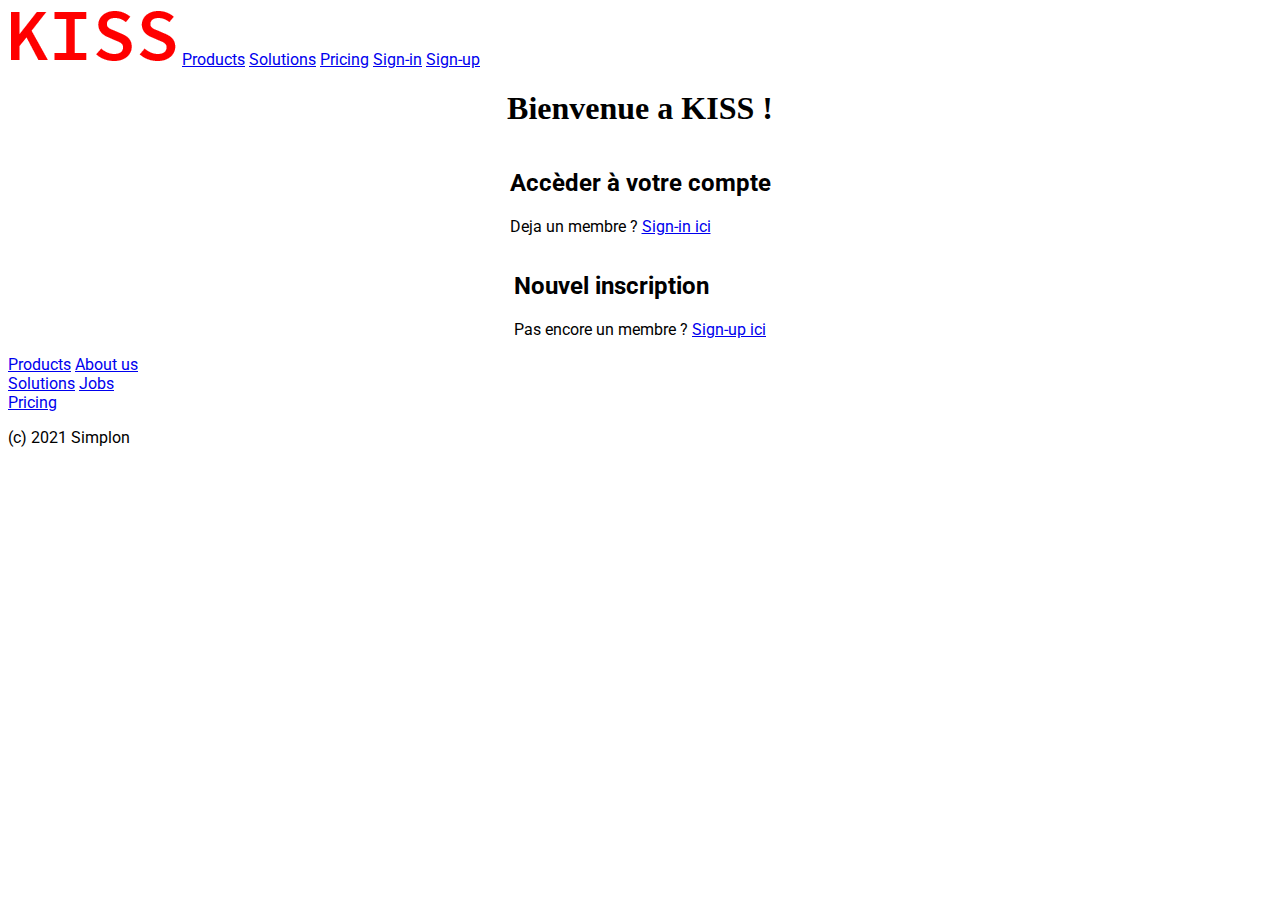
<file: index.html>
<!DOCTYPE html>
<html>
    <head>
        <meta charset="utf-8">
        <html lang="fr-FR">
        <link href="styles/style.css" rel="stylesheet">
        <link rel="stylesheet"
        href="https://fonts.googleapis.com/css?family=Roboto">
              <title>Main web page</title>
    </head>
    <body>
        <header>
            <nav>
                <div>
                    <a href="https://simplon.co/" ><img src="KISS_Logo.png"></a>
                    <a href="https://simplon.co/" class="text_Roboto_light">Products</a>
                    <a href="https://simplon.co/" class="text_Roboto_light">Solutions</a>
                    <a href="https://simplon.co/" class="text_Roboto_light">Pricing</a>
                    <a href="./sign-in.html" class="text_Roboto_light">Sign-in</a>
                    <a href="./sign-up.html" class="text_Roboto_light">Sign-up</a>
                </div>
            </nav>
        </header>
        <section class="box">
            <h1 class="text_Roboto_medium">Bienvenue a KISS !</h1>
            <article>
                <h2 class="text_Roboto_light">Accèder à votre compte</h2>
                <p>
                    <span class="text_Roboto_light">Deja un membre ? <a href="./sign-in.html" title="Sign-in page">Sign-in ici</a></span>
                </p>
            </article>
            <article>
                <h2 class="text_Roboto_light">Nouvel inscription</h2>
                 <p> 
                    <span class="text_Roboto_light">Pas encore un membre ? <a href="./sign-up.html" title="Sign-up page">Sign-up ici</a></span>
                </p>
            </article>
        </section>
        <footer>
            <a href="https://simplon.co/" class="text_Roboto_light">Products</a>
            <a href="https://simplon.co/" class="text_Roboto_light">About us</a><br>
            <a href="https://simplon.co/" class="text_Roboto_light" border-right=solid color=black>Solutions</a>
            <a href="https://simplon.co/" class="text_Roboto_light">Jobs</a><br>
            <a href="https://simplon.co/" class="text_Roboto_light">Pricing</a><br>
            <p class="text_Roboto_light">(c) 2021 Simplon</p>
        </footer>
    </body>
</html>
</file>
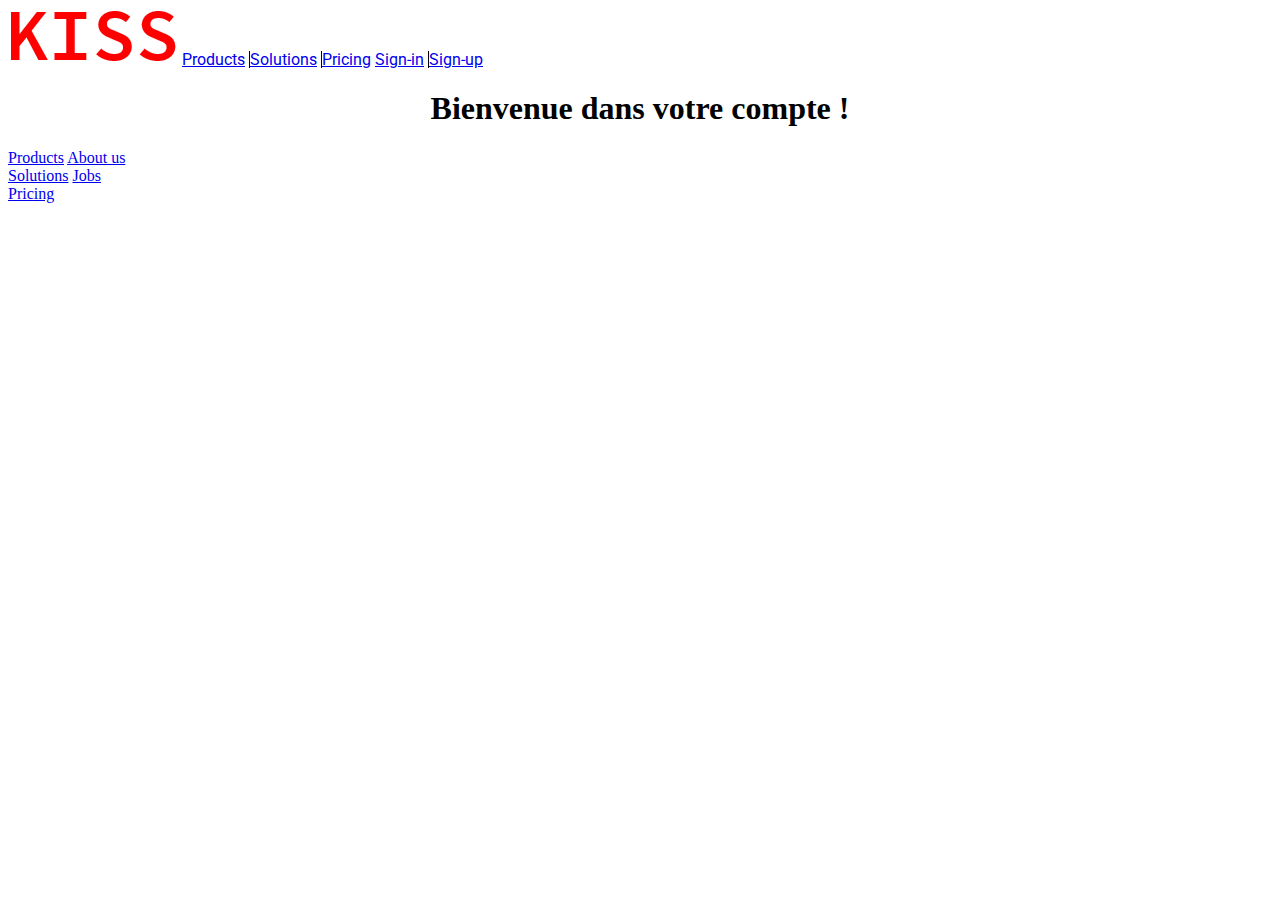
<file: confirm_sign-in.html>
<!DOCTYPE html>
<html>
    <head>
        <meta charset="utf-8">
        <html lang="fr-FR">
        <link href="styles/style.css" rel="stylesheet">
        <link rel="stylesheet"
        href="https://fonts.googleapis.com/css?family=Roboto">
        <title>Confirm sign-in web page</title>
    </head>
    <body class="text_Roboto">
        <nav>
            <div>
                <a href="https://simplon.co/" class="text_Roboto_light"><img src="KISS_Logo.png"></a>
                <a></a>
                <a></a>
                <a></a>
                <a></a>
                <a href="https://simplon.co/" class="text_Roboto_light">Products</a>
                <a href="https://simplon.co/" class="vl"></a>
                <a href="https://simplon.co/" class="text_Roboto_light" class="div-left">Solutions</a>
                <a href="https://simplon.co/" class="vl"></a>
                <a href="https://simplon.co/" class="text_Roboto_light" class="div-left">Pricing</a>
                <a></a>
                <a></a>
                <a></a>
                <a></a>
                <a></a>
                <a></a>
                <a></a>
                <a></a>
                <a></a>
                <a></a>
                <a href="./sign-in.html" class="text_Roboto_light">Sign-in</a>
                <a href="https://simplon.co/" class="vl"></a>
                <a href="./sign-up.html" class="text_Roboto_light">Sign-up</a>
            </div>
        </nav>
        <section class="box">
            <h1>Bienvenue dans votre compte !</h1>
            <!---- <p>
                Vous devriez recevoir un message de confirmation !
            </p> -->
        </section>
    </body>
    <footer>
        <a href="https://simplon.co/">Products</a>
        <a href="https://simplon.co/">About us</a><br>
        <a href="https://simplon.co/">Solutions</a>
        <a href="https://simplon.co/">Jobs</a><br>
        <a href="https://simplon.co/">Pricing</a>
    </footer>
</html>
</file>
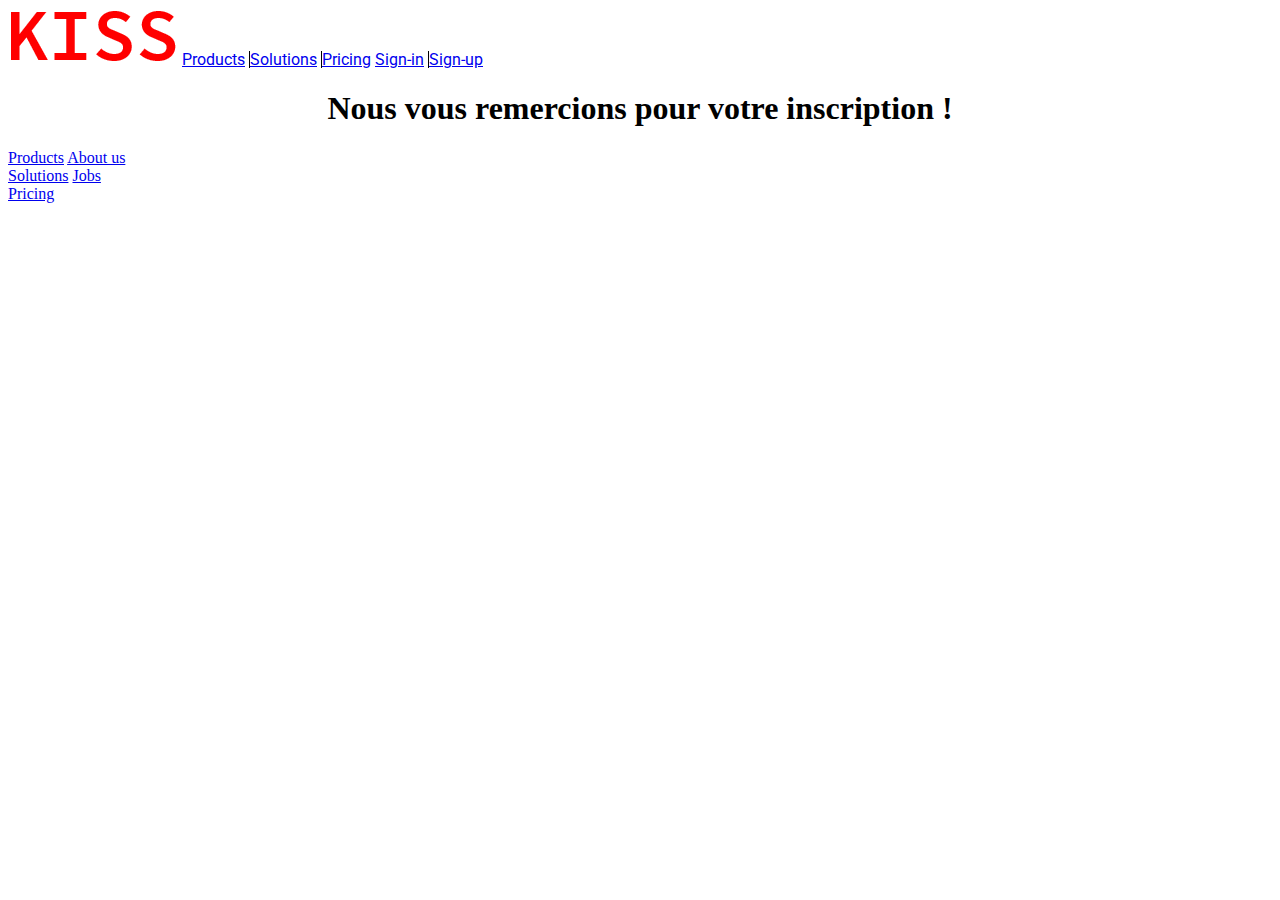
<file: confirm_sign-up.html>
<!DOCTYPE html>
<html>
    <head>
        <meta charset="utf-8">
        <html lang="fr-FR">
        <link href="styles/style.css" rel="stylesheet">
        <link rel="stylesheet"
        href="https://fonts.googleapis.com/css?family=Roboto">
        <title>Confirm sign-up web page</title>
    </head>
    <body class="text_Roboto">
        <nav>
            <div>
                <a href="https://simplon.co/" class="text_Roboto_light"><img src="KISS_Logo.png"></a>
                <a></a>
                <a></a>
                <a></a>
                <a></a>
                <a href="https://simplon.co/" class="text_Roboto_light">Products</a>
                <a href="https://simplon.co/" class="vl"></a>
                <a href="https://simplon.co/" class="text_Roboto_light" class="div-left">Solutions</a>
                <a href="https://simplon.co/" class="vl"></a>
                <a href="https://simplon.co/" class="text_Roboto_light" class="div-left">Pricing</a>
                <a></a>
                <a></a>
                <a></a>
                <a></a>
                <a></a>
                <a></a>
                <a></a>
                <a></a>
                <a></a>
                <a></a>
                <a href="./sign-in.html" class="text_Roboto_light">Sign-in</a>
                <a href="https://simplon.co/" class="vl"></a>
                <a href="./sign-up.html" class="text_Roboto_light">Sign-up</a>
            </div>
        </nav>
        <section class="box">
            <h1>Nous vous remercions pour votre inscription !</h1>
            <!---- <p>
                Vous devriez recevoir un message de confirmation !
            </p> -->
        </section>
    </body>
    <footer>
        <a href="https://simplon.co/">Products</a>
        <a href="https://simplon.co/">About us</a><br>
        <a href="https://simplon.co/">Solutions</a>
        <a href="https://simplon.co/">Jobs</a><br>
        <a href="https://simplon.co/">Pricing</a>
    </footer>
</html>
</file>
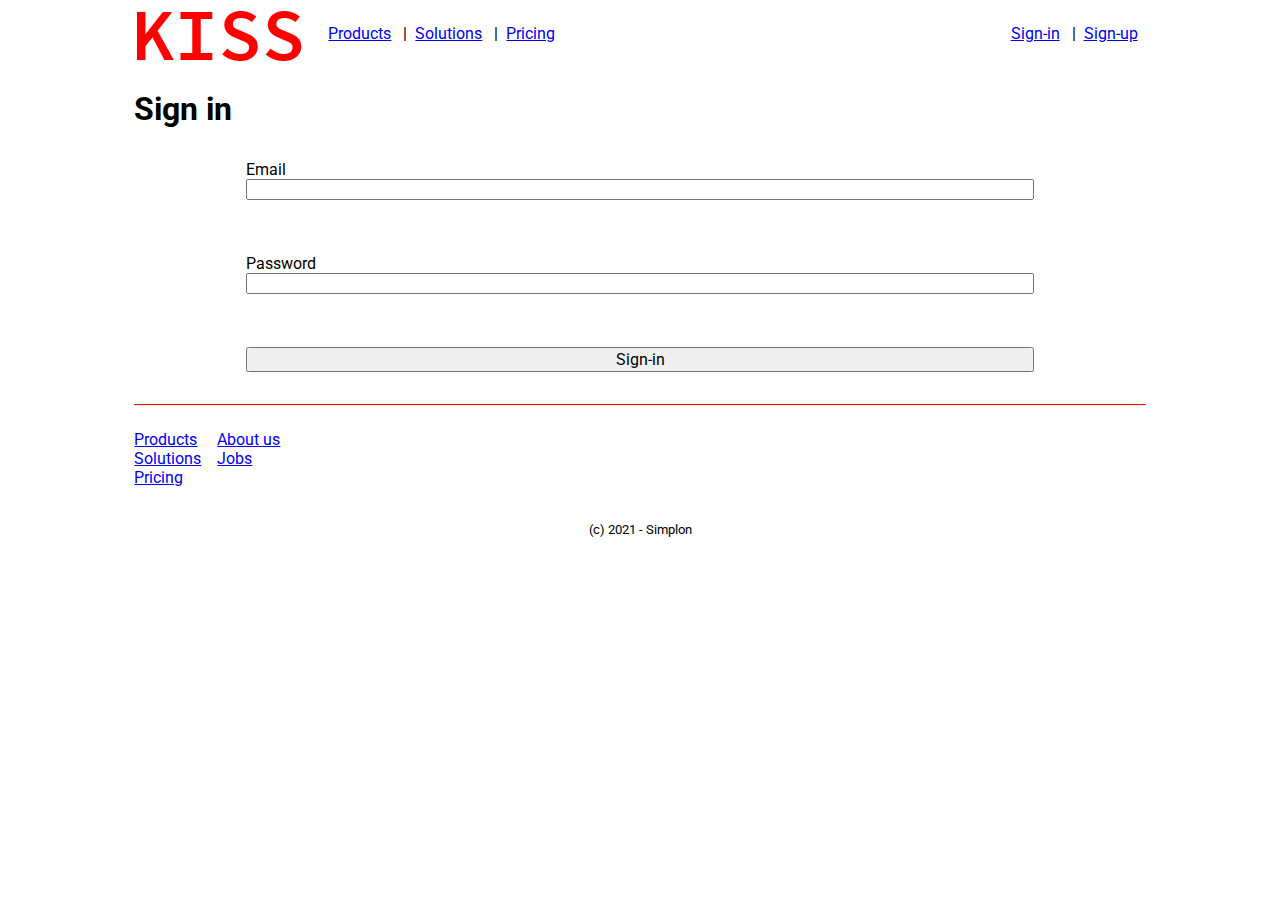
<file: sign-in.html>
<!DOCTYPE html>
<html lang="en">
<head>
    <meta charset="UTF-8">
    <meta http-equiv="X-UA-Compatible" content="IE=edge">
    <meta name="viewport" content="width=device-width, initial-scale=1.0">
    <title>Sign in</title>
    <link rel="stylesheet"
    href="https://fonts.googleapis.com/css?family=Roboto">
    <link href="styles/style-form.css" rel="stylesheet">
    <link href="styles/style-general.css" rel="stylesheet">
</head>
<body>
    <header>

        <a href="./index.html" class="text_Roboto_light"><img src="KISS_Logo.png"></a>

        <nav class="nav-main">
            <ul>
                <li>
                    <a href="https://simplon.co/" class="text_Roboto_light">Products</a>
                </li>
                <li>
                    <a href="https://simplon.co/" class="text_Roboto_light">Solutions</a>
                </li>
                <li>
                    <a href="https://simplon.co/" class="text_Roboto_light">Pricing</a>
                </li>
            </ul>
        </nav>
        <nav class="nav-login">
            <ul>
                <li>
                    <a href="./sign-in.html" class="text_Roboto_light">Sign-in</a>
                </li>
                <li>
                    <a href="./sign-up.html" class="text_Roboto_light">Sign-up</a>
                </li>
            </ul>
        </nav>

    </header>
    <main>
        <h1>Sign in</h1>
        <form>
            <label for="identifiant">Email</label>
            <input type="email" id="identifiant">

            <label for="motdepasse">Password</label>
            <input type="password" id="motdepasse">

            <button type="submit">Sign-in</button>
        </form>
        <hr>       
    </main>

    <footer>
        <nav>
            <ul>
                <li>
                    <a href="https://simplon.co/">Products</a>
                </li>
                <li>
                    <a href="https://simplon.co/">Solutions</a>
                </li>
                <li>
                    <a href="https://simplon.co/">Pricing</a>
                </li>
            </ul>
        </nav>
        <nav>
            <ul>
                <li>
                    <a href="https://simplon.co">About us</a>
                </li>
                <li>
                    <a href="https://simplon.co">Jobs</a>
                </li>
             </ul>
        </nav>
        <p>
            <small>(c) 2021 - Simplon</small>
        </p>
    </footer>
</body>
</html>
</file>
<file: styles/style.css>
button {
    font-size: 18px;
    line-height: 1;
    width: 400px;
  }
  
  .vl {
    height: 30px;
    border-left:solid 1px black;
  }

  section {
    display: flex;
    flex: 200px;
    flex-direction: column;
    align-items: center;
    justify-content: space-around;
  }

  .rect {
    height: 20px;
    width: 400px;
  }
  
  .box_signin {
    height: 250px;
    width: 800px;
    align-items: left;
    justify-content: space-around;
  }

  .box_signup {
    height: 350px;
    width: 800px;
    align-items: left;
    justify-content: space-around;
  }


  .text_Roboto_light {
    font-family: 'Roboto', serif;
    font-size: light  300;
  }

  .one {
    flex: 1 1 auto;   
  }

  .two {
    flex: 1 1 auto;   
  }
  
  .three {
    flex: 1 1 auto;   
  }

  .four {
    flex: 1 1 auto;   
  }
  
  .five {
    flex: 1 1 auto;   
  }
    
  .six {
    flex: 1 1 auto;   
  }
</file>
<file: styles/style-form.css>
form {
    display: flex;
    flex-direction: column;
    margin: 2em 7em;
}

input {
    margin-bottom: 4em;
}

form button {
    font-size: 1em;
}

@media screen and (max-width:750px){
    form {
        margin: 2em 4em;
    }
    
}
</file>
<file: styles/style-general.css>
body,button {
    font-family: 'Roboto', sans-serif;
    font-size: medium 500;
}

header, header ul, footer, footer ul {
    display: flex;
}

header, footer, header ul {
    flex-direction: row;
}

footer ul {
    flex-direction: column;
}

footer {
    flex-wrap: wrap;
}

footer p {
    flex-basis: 100%;
    text-align: center;
}

header, main, footer {
    max-width: 80%;
    margin: 0 auto;
} 

header {
    justify-content: space-between;
}

footer nav:first-of-type {
    margin-right: 1em;
}

.nav-main {
    flex-grow: 2;
}

header ul li:last-of-type::after{
    content:initial;
}

ul {
    list-style: none;
    padding-left: 0;
}  

header li a {
    padding: 0 0.5em;
}

header li::after {
    content: "|";
}

header>a {
    margin-right: 1em;
}

a:hover {
    color:red;
}

hr {
    border-top: 1px solid red;
}

@media screen and (max-width:750px){
    header, main, footer{
        max-width: 100%;
    }
    header img {
        width: 8em;
    }
}
</file>
